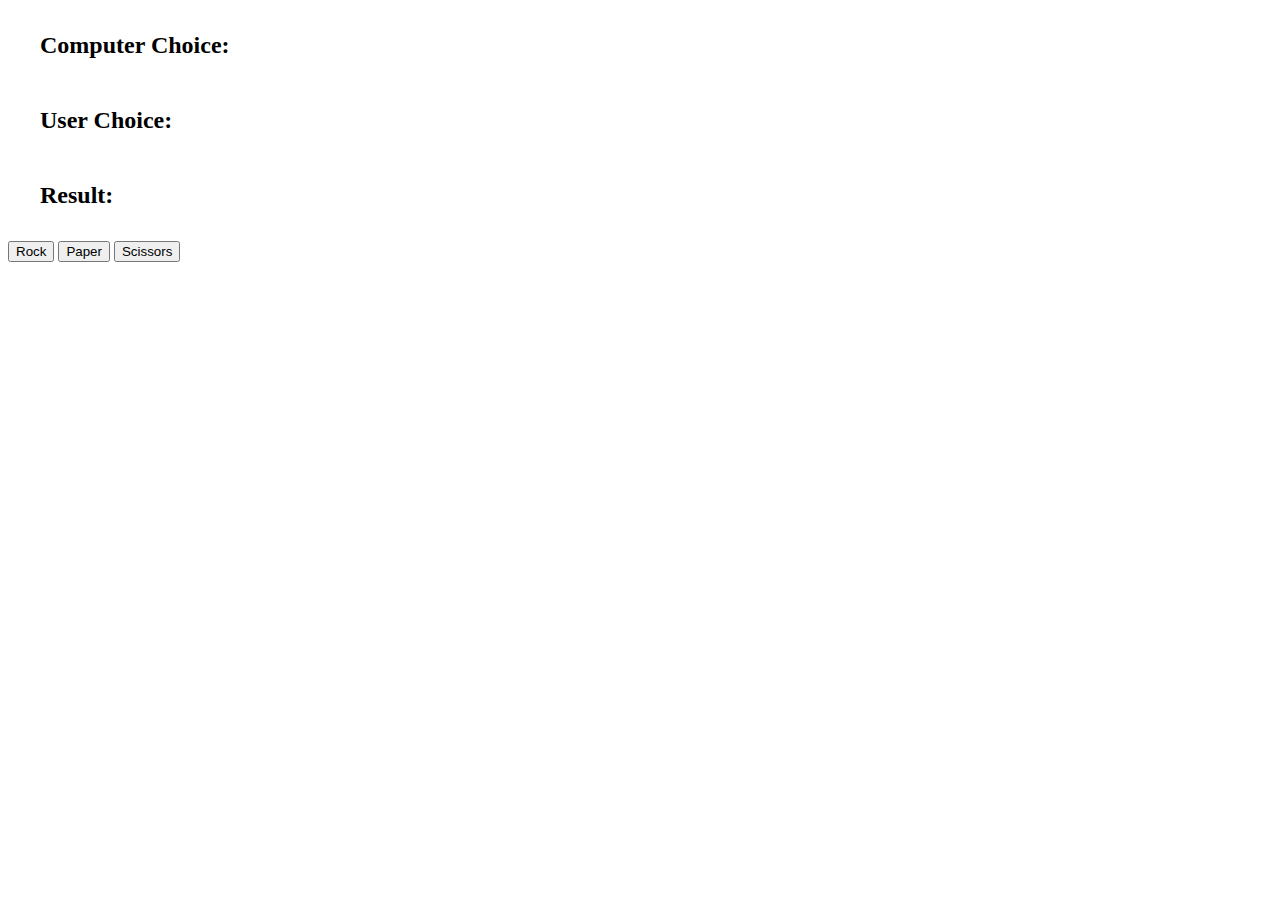
<file: rockPaperScissers/index.html>
<!DOCTYPE html>
<html lang="en">
<head>
  <meta charset="UTF-8">
  <meta http-equiv="X-UA-Compatible" content="IE=edge">
  <meta name="viewport" content="width=device-width, initial-scale=1.0">
  <title>Rock Paper Scissors</title>
  <link href="https://cdn.jsdelivr.net/npm/bootstrap@5.1.3/dist/css/bootstrap.min.css" rel="stylesheet" integrity="sha384-1BmE4kWBq78iYhFldvKuhfTAU6auU8tT94WrHftjDbrCEXSU1oBoqyl2QvZ6jIW3" crossorigin="anonymous">
  <link rel="stylesheet" href="style.css">
</head>
<body>

  <div class="card " style="width: 50%;" >
    <h2 >Computer Choice: <span id="computer-choice"></span></h2>
    <h2 >User Choice: <span id="user-choice"></span></h2>
    <h2 >Result: <span id="result"></span></h2>
    <div class="card-body">
      <button class="btn btn-primary"  id="rock">Rock</button>
      <button class="btn btn-primary"id="paper">Paper</button>
      <button class="btn btn-primary"id="scissors">Scissors</button>
    </div>
  </div>


  <script src="./index.js"></script>
  <script src="https://cdn.jsdelivr.net/npm/bootstrap@5.1.3/dist/js/bootstrap.bundle.min.js" integrity="sha384-ka7Sk0Gln4gmtz2MlQnikT1wXgYsOg+OMhuP+IlRH9sENBO0LRn5q+8nbTov4+1p" crossorigin="anonymous"></script>
</body>
</html>
</file>
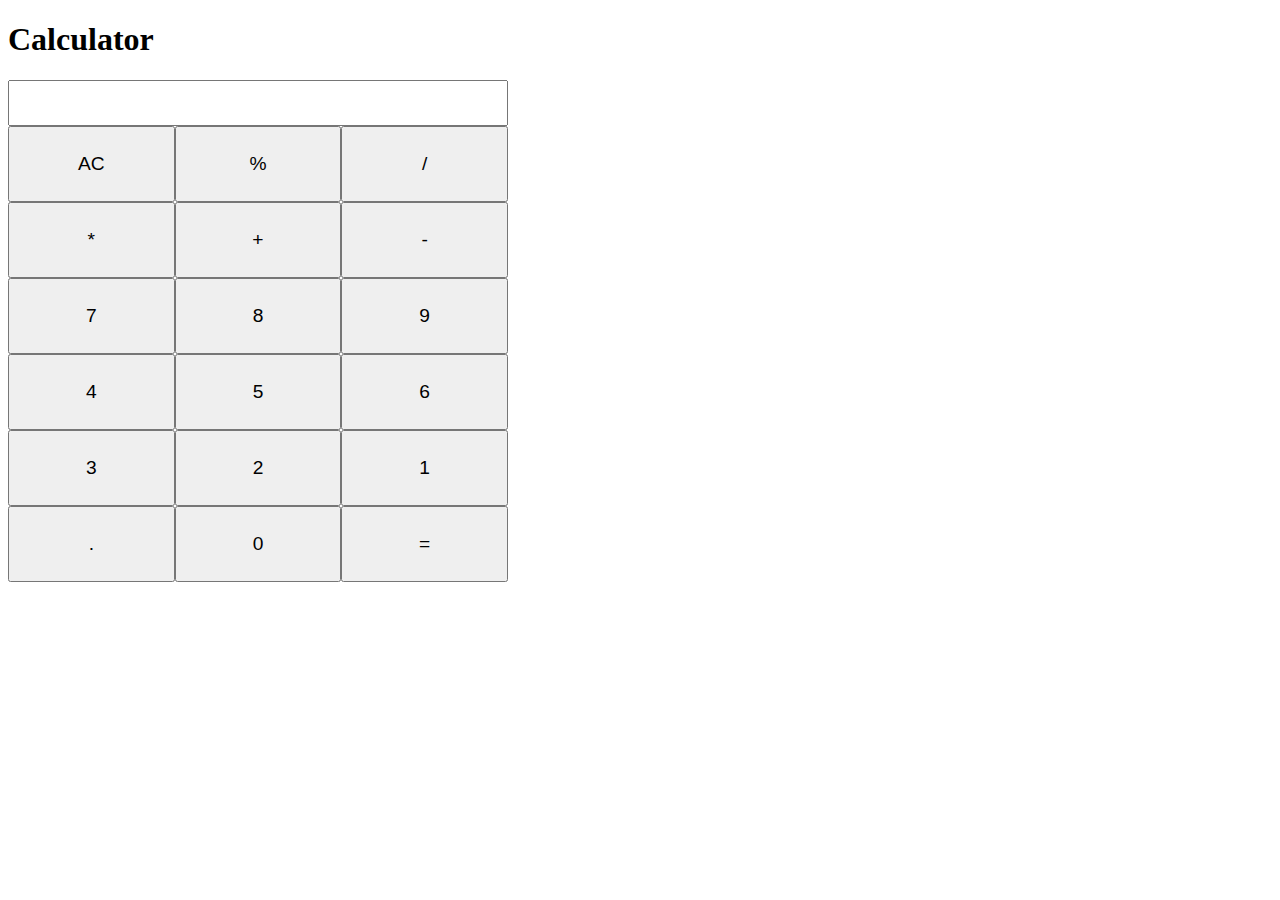
<file: calculator/calculator.html>
<!DOCTYPE html>
<html>
  <head>
    <meta name="viewport" content="width=device-width, initial-scale=1.0" />
    <title>Hello!</title>
    <meta name="description" content="description"/>
    <meta name="author" content="author" />
    <meta name="keywords" content="keywords" />
    <link rel="stylesheet" href="./stylesheet.css" type="text/css" />
  </head>
  <body>
    <h1>Calculator</h1>
  <div class="calculator">
    <input type="text" id="result">
    <button class="calculator-buttons" onclick="clearText()">AC</button>
    <button class="calculator-buttons" onclick="appendCalculation('%')">%</button>
    <button class="calculator-buttons" onclick="appendCalculation('/')">/</button>
     
    <button class="calculator-buttons" onclick="appendCalculation('*')">*</button>
    <button class="calculator-buttons" onclick="appendCalculation('+')">+</button>
    <button class="calculator-buttons" onclick="appendCalculation('-')">-</button>
   
    <button class="calculator-buttons" onclick="appendCalculation('7')">7</button>
    <button class="calculator-buttons" onclick="appendCalculation('8')">8</button>
    <button class="calculator-buttons" onclick="appendCalculation('9')">9</button>
  
    <button class="calculator-buttons" onclick="appendCalculation('4')">4</button>
    <button class="calculator-buttons" onclick="appendCalculation('5')">5</button>
    <button class="calculator-buttons" onclick="appendCalculation('6')">6</button>
     
    <button class="calculator-buttons" onclick="appendCalculation('3')">3</button>
    <button class="calculator-buttons" onclick="appendCalculation('2')">2</button>
    <button class="calculator-buttons" onclick="appendCalculation('1')">1</button>
    
    <button class="calculator-buttons" onclick="appendCalculation('.')">.</button>
    <button class="calculator-buttons" onclick="appendCalculation('0')">0</button>
    <button class="calculator-buttons" onclick="calculate()">=</button>
  </div>
  <script src="./index.js"></script>
  </body>
</html>
</file>
<file: rockPaperScissers/style.css>
h2 {
  padding: 1rem;
  margin: 1rem;
}
</file>
<file: calculator/stylesheet.css>
*,
*::before,
*::after {
  box-sizing: border-box;
}
.calculator {
  max-width: 500px;
}
#result {
  width: 500px;
  padding: 2%;
  font-size: larger;
  cursor: none;
}

.calculator-buttons {
  float: left;
  width: 33.33%;
  padding: 5%;
  font-size: larger;
  cursor: pointer;
}
</file>
